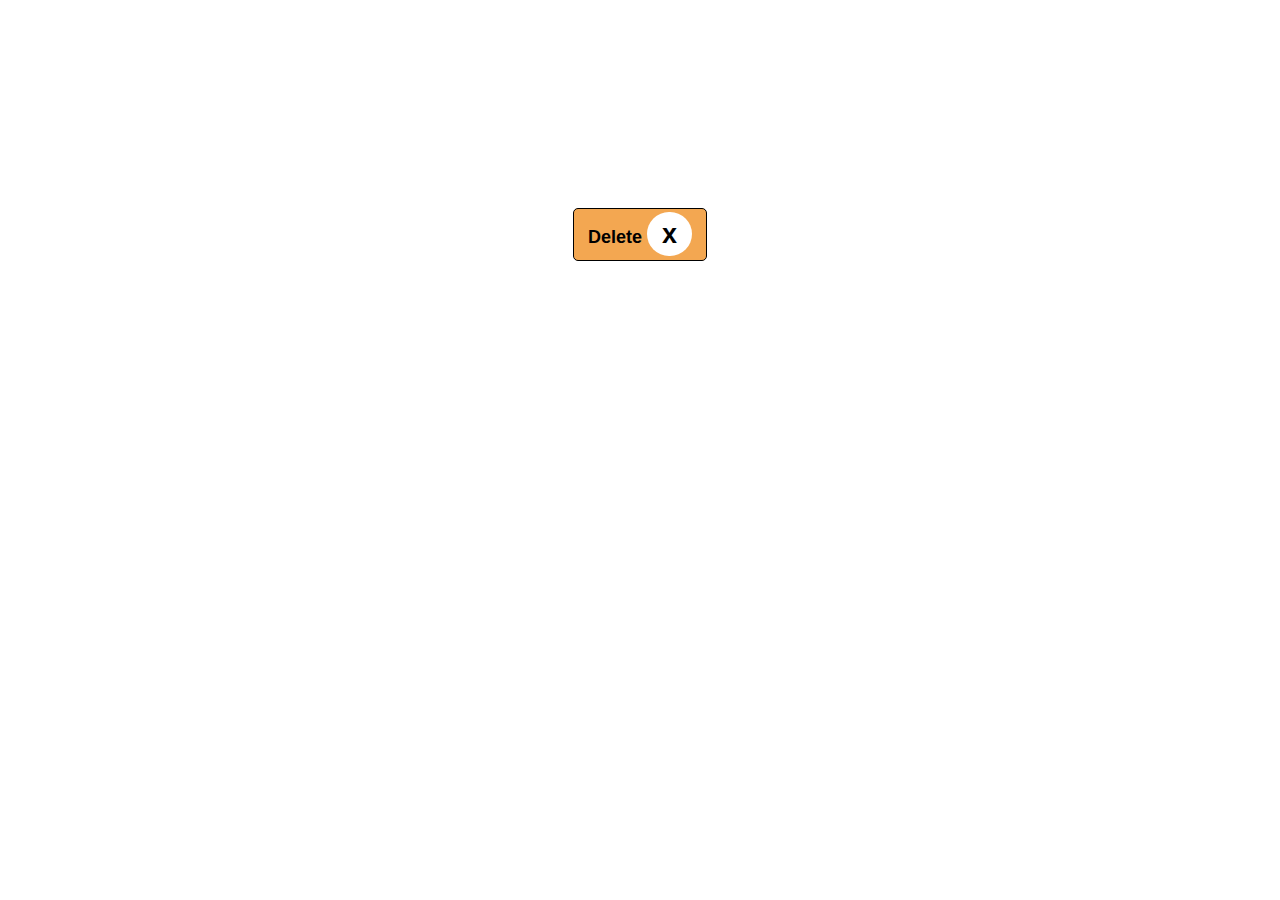
<file: CSS-wizardy/index.html>
<!DOCTYPE html>
<html lang="en">
<head>
<meta charset="utf-8">
<meta http-equiv="X-UA-Compatible" content="IE=edge">
<title>CSS-wizardy</title>
<link rel="stylesheet" type="text/css" media="screen" href="./css/style.css">
</head>
<body>
    <div class="container">
        <div class="btnDelete">
            <button class="delete">Delete <span>x</span></button>
        </div>
    </div>
</body>
</html>
</file>
<file: CSS-wizardy/css/style.css>
.btnDelete{
    text-align:center;
    padding: 200px;
}
.delete {
    border: 1px solid #000;
    border-radius: 5px;
    background: #F3A751;
    color: #000;
    font-size: 18px;
    font-weight: bold;
    cursor: pointer;
    padding: 10px 14px;
}
.delete:hover {
    border: 1px solid #fff;
    border-radius: 5px;
    opacity: 0.8;
}
.delete span {
    background: #fff;
    color: #000;
    padding: 7px 15px;
    border-radius: 36px;
    font-size: 27px;
    font-weight: bold;
}
</file>
